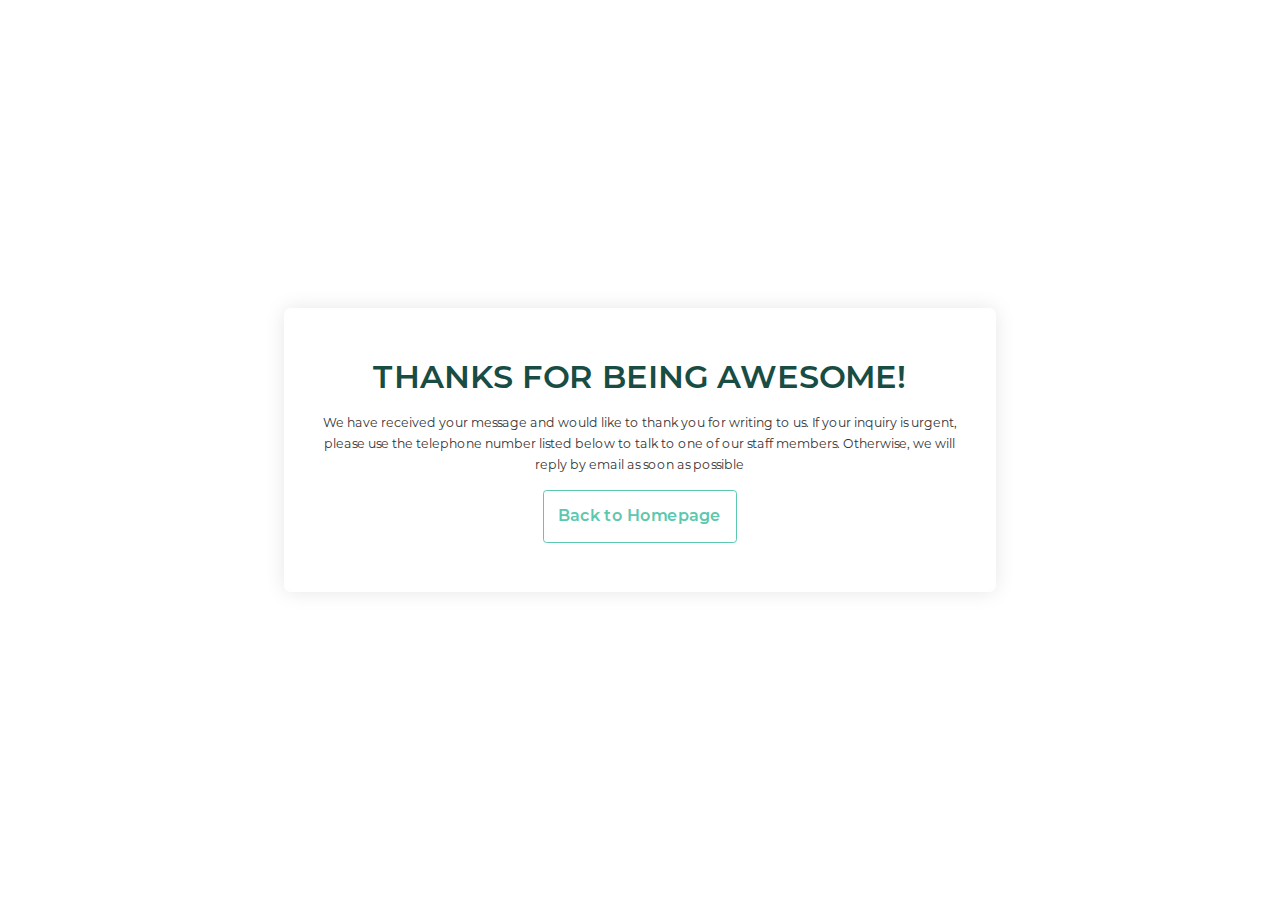
<file: thank-you.html>
<!DOCTYPE html>
<html lang="en">
  <head>
    <meta charset="UTF-8" />
    <meta name="viewport" content="width=device-width, initial-scale=1.0" />
    <title>Thank you | Get An Intervention</title>
    <link rel="stylesheet" href="style.css" />
  </head>
  <body>
    <section class="thank-you-section">
      <div class="wrapper">
        <h2>Thanks for being awesome!</h2>
        <p>
          We have received your message and would like to thank you for writing
          to us. If your inquiry is urgent, please use the telephone number
          listed below to talk to one of our staff members. Otherwise, we will
          reply by email as soon as possible
        </p>
        <button class="secondary-btn icon">
          <a href="index.html">
            <span>Back to Homepage</span>
          </a>
        </button>
      </div>
    </section>
  </body>
</html>
</file>
<file: style.css>
/* Fonts  */
@font-face {
  font-family: "Montserrat";
  src: url("./fonts/Montserrat-Black.woff2") format("woff2");
  font-weight: 900;
  font-style: normal;
  font-display: swap;
}

@font-face {
  font-family: "Montserrat";
  src: url("./fonts/Montserrat-Thin.woff2") format("woff2");
  font-weight: 100;
  font-style: normal;
  font-display: swap;
}

@font-face {
  font-family: "Montserrat";
  src: url("./fonts/Montserrat-Bold.woff2") format("woff2");
  font-weight: bold;
  font-style: normal;
  font-display: swap;
}

@font-face {
  font-family: "Montserrat";
  src: url("./fonts/Montserrat-SemiBold.woff2") format("woff2");
  font-weight: 600;
  font-style: normal;
  font-display: swap;
}

@font-face {
  font-family: "Montserrat";
  src: url("./fonts/Montserrat-Light.woff2") format("woff2");
  font-weight: 300;
  font-style: normal;
  font-display: swap;
}

@font-face {
  font-family: "Montserrat";
  src: url("./fonts/Montserrat-Regular.woff2") format("woff2");
  font-weight: normal;
  font-style: normal;
  font-display: swap;
}

@font-face {
  font-family: "Montserrat";
  src: url("./fonts/Montserrat-ExtraBold.woff2") format("woff2");
  font-weight: bold;
  font-style: normal;
  font-display: swap;
}

@font-face {
  font-family: "Montserrat";
  src: url("./fonts/Montserrat-Medium.woff2") format("woff2");
  font-weight: 500;
  font-style: normal;
  font-display: swap;
}

@font-face {
  font-family: "Montserrat";
  src: url("./fonts/Montserrat-ExtraLight.woff2") format("woff2");
  font-weight: 200;
  font-style: normal;
  font-display: swap;
}

/* Font Scalablitiy  */
html {
  font-size: 1.111111111vw;
  scroll-behavior: smooth;
  overflow-x: hidden;
}

@media (max-width: 1024px) {
  html {
    font-size: 2.083333333vw;
  }
}

@media (max-width: 600px) {
  html {
    font-size: 4.444444444vw;
  }
}

body {
  position: relative;
  overflow-x: hidden;
  scroll-behavior: smooth;
}

/* Setup  */
:root {
  --primary-color: #5bc8af;
  --tip-bg: #297c6b;
  --bg: #194d44;
  --text-color: #333;
  --faded-color: #eaeaea;
}

* {
  margin: 0;
  padding: 0;
  box-sizing: border-box;
  font-family: "Montserrat", sans-serif;
}

h1,
h2,
h3,
h4,
h5,
h6,
a,
span,
li,
p,
label {
  transition: all 0.4s ease-out;
}

a {
  text-decoration: none;
}

ul {
  margin: 0;
  padding: 0;
}

li {
  list-style: none;
}

h1 {
  font-size: 4rem;
  line-height: 4.5rem;
  text-transform: uppercase;
  color: #ffffff;
  font-weight: 700;
}

h1 span {
  color: transparent;
  -webkit-text-stroke: 0.063rem #fff;
  position: relative;
  paint-order: stroke fill;
}

h2 {
  font-size: 2.25rem;
  line-height: 2.875rem;
  text-transform: uppercase;
  color: var(--text-color);
  font-weight: 700;
}

h2 span {
  color: transparent;
  -webkit-text-stroke: 0.063rem var(--text-color);
  position: relative;
  paint-order: stroke fill;
}

h3 {
  font-size: 1.75rem;
  line-height: 100%;
  color: #fff;
  text-align: center;
  font-weight: 600;
}

h4 {
  font-size: 1.5rem;
  line-height: 2.125rem;
  color: #fff;
  font-weight: 600;
}

p {
  font-size: 0.875rem;
  line-height: 1.5rem;
  color: var(--text-color);
  font-weight: 400;
}

button {
  background: transparent;
  outline: none;
  border: none;
}

.container {
  padding-left: 8rem;
  padding-right: 8rem;
}

/* Header */

header {
  position: absolute;
  top: 0;
  width: 100%;
  z-index: 9;
  transition: all 0.4s ease-out;
}

header .wrapper {
  padding-top: 1.281rem;
  display: flex;
  align-items: center;
  justify-content: space-between;
}

header .wrapper .col-1 {
  width: 14.131rem;
}

header .wrapper .col-1 .logo img {
  width: 100%;
}

header .wrapper .col-2 .menu-container {
  display: flex;
  align-items: center;
  gap: 4.813rem;
  transition: all 0.4s ease-out;
}

header .wrapper .col-2 .menu-sec ul {
  display: flex;
  align-items: center;
  gap: 1.938rem;
}

header .wrapper .col-2 .menu-sec ul li a {
  font-size: 0.875rem;
  font-weight: 400;
  line-height: 2.563rem;
  text-transform: uppercase;
  color: #ffffffb2;
}

header .wrapper .col-2 .menu-sec ul li a:hover {
  text-decoration: underline;
  color: #fff;
}

header .wrapper .col-2 .menu-sec ul li.active a {
  font-weight: 600;
  text-decoration: underline;
  color: #fff;
}

header .wrapper .col-2 .contact-number a {
  font-size: 0.875rem;
  font-weight: 600;
  line-height: 2.563rem;
  color: #ffffff;
}

header .wrapper .col-2 .contact-number a:hover {
  text-decoration: underline;
}

header .wrapper .col-2 .contact-number a span {
  color: var(--primary-color);
}

header .wrapper .col-2 .contact-number::before {
  content: "";
  background: #ffffff80;
  display: block;
  width: 0.813rem;
  height: 0.063rem;
  transform: translateY(-50%) rotate(-90deg);
  position: absolute;
  top: 50%;
  left: -2.875rem;
}

header .wrapper .col-2 .contact-number {
  position: relative;
}

/* Hero Section  */
.hero-sec .bg-image {
  position: absolute;
  top: 0;
  left: 0;
  width: 100%;
  height: 100%;
}

.hero-sec .bg-image img {
  width: 100%;
  height: 100%;
  object-fit: cover;
}

.hero-sec .bg-image::before {
  content: "";
  display: block;
  width: 100%;
  height: 100%;
  top: 0;
  left: 0;
  background: linear-gradient(180deg, #194d41 0%, rgba(25, 77, 65, 0.7) 100%);
  position: absolute;
}

.hero-sec .wrapper {
  position: relative;
  z-index: 2;
  display: flex;
  justify-content: space-between;
  align-items: center;
  height: 100%;
}

.hero-sec {
  height: 40.625rem;
  position: relative;
}

.hero-sec .wrapper .col-1 {
  width: 37.563rem;
}

.hero-sec .wrapper .col-2 {
  width: 29.5rem;
}

.hero-sec p {
  color: #fff;
  margin-top: 0.75rem;
}

.hero-sec .wrapper .col-2 .form-col {
  padding: 3.5rem 1.75rem;
  padding-top: 3.188rem;
  box-shadow: 0px 10px 50px 0px #0000001f;
  background: linear-gradient(180deg, #2a7d6c 0%, rgba(62, 105, 96, 0.62) 100%);
  border-radius: 0.75rem;
}

.form-group .field input {
  width: 100%;
  transition: all 0.4s ease-out;
  background: #ffffff0a;
  outline: none;
  box-shadow: none;
  border: 0.063rem solid #ffffff80;
  height: 3rem;
  border-radius: 0.125rem;
  color: #fff;
  font-size: 1rem;
  padding: 0 1rem;
  position: relative;
  z-index: 0;
}

form {
  display: flex;
  flex-direction: column;
  gap: 2.563rem;
  margin-top: 2.125rem;
}

.form-group {
  display: flex;
  gap: 1rem;
}

.form-group .field {
  width: 100%;
  position: relative;
}

.form-group .field label {
  pointer-events: none;
  position: absolute;
  top: 50%;
  left: 1rem;
  transform: translateY(-50%);
  color: #ffffffb2;
  transition: 0.4s ease-out;
  z-index: 1;
}

.form-group .field input:focus + label,
.form-group .field.has-text label {
  top: 0;
  font-size: 0.813rem;
  color: #fff;
  background: #2a7d6c;
  padding: 0 0.25rem;
}

.form-group .field input:focus {
  border-color: #fff;
  background: transparent;
}

.error-box {
  position: absolute;
  padding: 1rem 0.75rem;
  background: #ff7777;
  z-index: 2;
  border-radius: 0.5rem;
  bottom: -5.1rem;
  transition: all 0.4s ease-out;
  opacity: 0;
  visibility: hidden;
  pointer-events: none;
}

.field.error-field .error-box {
  opacity: 1;
  visibility: visible;
  pointer-events: all;
}

.error-box p {
  margin: 0;
  font-size: 0.813rem;
  line-height: 1.25rem;
  font-weight: 400;
}

.error-box::after {
  content: "";
  display: block;
  width: 0;
  height: 0;
  border-style: solid;
  border-width: 0 11px 9px 11px;
  border-color: transparent transparent #ff7777 transparent;
  position: absolute;
  top: -0.4rem;
  left: 50%;
  transform: translateX(-50%);
}

.field.error-field input {
  border-color: #ff7777;
}

.field.error-field label {
  color: #ff7777;
}

.form-group .field.error-field input:focus + label {
  color: #ff7777;
}

.form-group .field.error-field input:focus {
  border-color: #ff7777;
}

.country-list {
  width: 100%;
}

select#country {
  width: 100%;
  transition: all 0.4s ease-out;
  background: #ffffff0a;
  outline: none;
  box-shadow: none;
  border: 0.063rem solid #ffffff80;
  height: 3rem;
  border-radius: 0.125rem;
  color: #fff;
  font-size: 1rem;
  padding: 0 1rem;
  position: relative;
  z-index: 0;
  appearance: none;
}

.submit-btn button {
  background: var(--primary-color);
  outline: none;
  border: none;
  padding: 1rem 3.125rem;
  cursor: pointer;
  gap: 0.5rem;
  display: flex;
  align-items: center;
  box-shadow: 0px 4px 6px 0px #00000014;
  border-radius: 0.25rem;
  font-size: 1.125rem;
  font-weight: 600;
  color: #fff;
  transition: all 0.4s ease-out;
}

.submit-btn {
  display: flex;
  justify-content: center;
}

.submit-btn img {
  width: 1.5rem;
}

.submit-btn button:hover {
  transform: translateY(-0.313rem);
}

.form-fields {
  display: flex;
  flex-direction: column;
  gap: 1rem;
}

.submit-btn button:active {
  background: #35bb9c;
  transform: none;
}

.hero-sec:before {
  content: "";
  display: block;
  width: 100%;
  height: 6.938rem;
  position: absolute;
  bottom: 0;
  background-image: url(images/hero-shape.svg);
  left: 0;
  z-index: 2;
  background-repeat: no-repeat;
  background-size: contain;
}

.hero-sec:after {
  content: "";
  display: block;
  width: 100%;
  height: 6.938rem;
  position: absolute;
  bottom: -1.5rem;
  background-image: url(images/hero-shape-white.svg);
  left: 0;
  z-index: 2;
  background-repeat: no-repeat;
  background-size: contain;
}

/* We Understand Section  */
.we-understand-sec .top-images-sec {
  display: grid;
  grid-template-columns: repeat(3, 1fr);
  gap: 2.25rem;
}

.we-understand-sec .top-images-sec img {
  width: 100%;
  border-radius: 0.5rem;
}

.we-understand-sec .bottom-content-sec {
  margin-top: 4rem;
}

.we-understand-sec .bottom-content-sec .content-grid {
  display: flex;
  gap: 2.25rem;
  margin-top: 2rem;
}

.we-understand-sec .bottom-content-sec .content-grid .left-content {
  display: flex;
  gap: 2.25rem;
  width: 48.625rem;
}

.we-understand-sec .bottom-content-sec .content-grid .right-content {
  width: 23.188rem;
}

.we-understand-sec .bottom-content-sec .content-grid .box.last p {
  margin-bottom: 0.625rem;
}

.we-understand-sec .bottom-content-sec h2::before {
  background: var(--faded-color);
  content: "";
  display: block;
  height: 0.063rem;
  width: 50.813rem;
  position: absolute;
  right: 0;
  top: 50%;
  transform: translateY(-50%);
}

.we-understand-sec .bottom-content-sec h2 {
  position: relative;
}

.we-understand-sec {
  background: #f5f5f5;
  padding-top: 5rem;
  padding-bottom: 8.125rem;
}

button.secondary-btn {
  width: 100%;
}

button.secondary-btn img {
  width: 1.063rem;
}

button.secondary-btn a {
  display: flex;
  align-items: center;
  justify-content: center;
  gap: 0.5rem;
  padding: 0.938rem 0;
  border: 0.125rem solid var(--primary-color);
  border-radius: 0.25rem;
  line-height: 1.75rem;
  font-size: 1.125rem;
  font-weight: 600;
  color: var(--primary-color);
  transition: all 0.4s ease-out;
}

button.secondary-btn a:hover {
  transform: translateY(-0.313rem);
}

button.secondary-btn a:active {
  transform: none;
}

/* Testimonials Section  */
.testimonials-sec {
  padding: 0 14.375rem;
  margin-top: -1.875rem;
  position: relative;
}

.testimonials-sec .item {
  display: flex !important;
  align-items: center;
  gap: 2.25rem;
  margin-left: -0.063rem;
}

.testimonials-sec .item .image {
  height: 16.813rem;
  box-shadow: 0px 10px 30px 0px #0000001f;
}

.testimonials-sec .item .image img {
  height: 100%;
  border-top-left-radius: 0.5rem;
  border-bottom-left-radius: 0.5rem;
}

.testimonials-sec .item .content {
  height: 16.813rem;
  display: flex;
  flex-direction: column;
  align-items: flex-start;
  justify-content: center;
  background: var(--bg);
  border-top-right-radius: 0.5rem;
  border-bottom-right-radius: 0.5rem;
  padding: 0 4.063rem;
  position: relative;
  box-shadow: 0px 10px 30px 0px #0000001f;
}

.testimonials-sec .item .content p {
  font-size: 1.125rem;
  font-style: italic;
  color: #fff;
  margin-top: 1rem;
  line-height: 1.75rem;
  font-weight: 300;
}

.testimonials-sec .item .content img {
  position: absolute;
  top: 2.375rem;
  right: 4.063rem;
  width: 3.75rem;
}

/* Organize Section  */
.organize-sec .top-content-grid {
  margin-top: 2rem;
  display: grid;
  grid-template-columns: repeat(3, 1fr);
  gap: 2.25rem;
}

.organize-sec {
  padding-top: 6.25rem;
  padding-bottom: 6.25rem;
}

.organize-sec h2:before {
  content: "";
  display: block;
  height: 0.063rem;
  width: 33.25rem;
  position: absolute;
  right: 0px;
  top: 50%;
  transform: translateY(-50%);
  background: var(--faded-color);
}

.organize-sec h2 {
  position: relative;
}

.organize-sec .top-content-grid .box.first p {
  font-size: 1.125rem;
  line-height: 1.75rem;
  font-style: italic;
}

.organize-sec .top-content-grid .box.first p strong {
  font-weight: 800;
  color: var(--text-color);
}

.organize-sec .bottom-btn-grid {
  margin-top: 2.25rem;
  display: grid;
  grid-template-columns: repeat(3, 1fr);
  gap: 2.25rem;
}

.organize-sec .bottom-btn-grid button a {
  display: flex;
  align-items: center;
  justify-content: center;
  height: 6rem;
  border: 0.125rem solid var(--primary-color);
  border-radius: 0.25rem;
  font-size: 1.125rem;
  line-height: 1.75rem;
  padding: 0 2.25rem;
  color: var(--text-color);
  font-weight: 700;
  transition: all 0.4s ease-out;
  gap: 0.5rem;
  position: relative;
}

.organize-sec .bottom-btn-grid button a img {
  opacity: 1;
  pointer-events: none;
  visibility: hidden;
  transition: all 0.4s ease-out;
  position: absolute;
  top: 50%;
  transform: translateY(-50%);
  width: 1.5rem;
}

.organize-sec .bottom-btn-grid button:nth-child(1) img {
  right: 3.5rem;
}

.organize-sec .bottom-btn-grid button:nth-child(2) img {
  right: 2.5rem;
}

.organize-sec .bottom-btn-grid button:nth-child(3) img {
  right: 1.5rem;
}

.organize-sec .bottom-btn-grid button:nth-child(4) img {
  right: 3.5rem;
}

.organize-sec .bottom-btn-grid button:nth-child(5) img {
  right: 2.5rem;
}

.organize-sec .bottom-btn-grid button:nth-child(6) img {
  right: 3.5rem;
}

.organize-sec .bottom-btn-grid button .tooltip {
  background: var(--tip-bg);
  width: 18.75rem;
  position: absolute;
  left: 50%;
  transform: translateX(-50%);
  bottom: -7rem;
  z-index: 2;
  padding: 1rem 0.75rem;
  border-radius: 0.5rem;
  transition: all 0.4s ease-out;
  opacity: 0;
  visibility: hidden;
  pointer-events: none;
}

.organize-sec .bottom-btn-grid button {
  position: relative;
}

.organize-sec .bottom-btn-grid button .tooltip p {
  color: #fff;
}

.organize-sec .bottom-btn-grid button .tooltip::before {
  content: "";
  display: block;
  width: 0;
  height: 0;
  border-style: solid;
  border-width: 0 11px 9px 11px;
  border-color: transparent transparent var(--tip-bg) transparent;
  position: absolute;
  top: -0.4rem;
  left: 50%;
  transform: translateX(-50%);
}

.organize-sec .bottom-btn-grid button:hover a {
  color: var(--primary-color);
}

.organize-sec .bottom-btn-grid button:hover img {
  opacity: 1;
  visibility: visible;
  pointer-events: all;
  display: block;
}

.organize-sec .bottom-btn-grid button:hover .tooltip {
  opacity: 1;
  pointer-events: all;
  visibility: visible;
}

/* Video Section  */
.video-sec .wrapper {
  display: flex;
  justify-content: space-between;
}

/* .video-sec .wrapper .col-1 {
  width: 47.188rem;
  padding: 5.875rem 9.6875rem 5.875rem 8rem;
  position: relative;
  background-image: url(images/video-sec-shape-1.svg);
  background-repeat: no-repeat;
  background-size: contain;
  z-index: 1;
} */

.video-sec .wrapper .col-1 {
  width: 49.188rem;
  padding: 5.875rem 9.6875rem 5.875rem 8rem;
  position: relative;
  background-image: url(images/video-sec-shape-1.svg),
    url(images/video-sec-shape-2.svg);
  background-repeat: no-repeat, no-repeat;
  background-size: contain, cover;
  background-position: left top, 80% center;
  z-index: 1;
}

/* 
.video-sec .wrapper .col-1::before {
  content: '';
  display: block;
  width: 100%;
  height: 100%;
  background-image: url(images/video-sec-shape-2.svg);
} */

.video-sec .wrapper .col-2 {
  width: 46.813rem;
  margin-left: -6rem;
  position: relative;
}

.logo-div {
  position: absolute;
  right: 2.25rem;
  bottom: 2.25rem;
}

.logo-div img {
  width: 100%;
}

.video-sec .wrapper .col-2 img {
  width: 100%;
  object-fit: cover;
  height: 100%;
}

.video-sec .wrapper .col-2 .logo-div img {
  width: 14.131rem;
}

.shape-1 {
  position: absolute;
  top: 0;
  left: 0;
  width: 100%;
  height: 100%;
  z-index: 2;
}

.shape-1 img,
.shape-2 img {
  width: 100%;
  height: 100%;
  object-fit: contain;
}

.shape-2 {
  position: absolute;
  top: 0;
  left: 0;
  width: 100%;
  height: 100%;
  z-index: 1;
}

.video-sec .wrapper .col-1 .details {
  position: relative;
  z-index: 3;
  margin-top: 3rem;
  display: flex;
  flex-direction: column;
  gap: 1.375rem;
}

.video-sec .wrapper .col-1 h2 {
  position: relative;
  z-index: 3;
  color: #fff;
}

.video-sec .wrapper .col-1 h2 span {
  -webkit-text-stroke: 0.063rem #fff;
}

.video-sec .wrapper .col-1 .details .box {
  display: flex;
  gap: 1.525rem;
  align-items: flex-start;
}

.video-sec .wrapper .col-1 .details .box .right-text p {
  font-size: 1.125rem;
  color: #ffffffcc;
  margin-top: 0.5rem;
  line-height: 1.75rem;
}

.video-sec .wrapper .col-1 .details .box img {
  margin-top: 0.7rem;
}

.play-btn {
  position: absolute;
  top: 50%;
  left: 50%;
  transform: translate(-50%, -50%);
  cursor: pointer;
}

.play-btn:hover .top-circle {
  padding: 2.308rem;
  border-radius: 7.25rem;
}

.play-btn .top-circle {
  padding: 1.433rem;
  border-radius: 6.25rem;
  border: 0.125rem solid #ffffff4d;
  background: #5bc8af1a;
  transition: all 0.4s ease-out;
}

.play-btn .top-circle .middle-circle {
  /* padding: 2.68375rem 2.701875rem 2.63875rem 2.701875rem; */
  height: 7.534rem;
  width: 7.534rem;
  background: #5bc8afcc;
  border-radius: 6.25rem;
  border: 0.125rem solid #fff;
  transition: all 0.4s ease-out;
  display: flex;
  align-items: center;
  justify-content: center;
}

.play-btn .top-circle .middle-circle img {
  width: 1.912rem;
  height: 2.148rem;
}

.popup-video {
  position: fixed;
  top: 50%;
  left: 50%;
  transform: translate(-50%, -50%);
  z-index: 99;
  opacity: 0;
  pointer-events: none;
  visibility: hidden;
  transition: all 0.4s ease-out;
}

.popup-video video {
  width: 100%;
  height: 100%;
  object-fit: cover;
  border-radius: 1rem;
}

.close {
  position: absolute;
  right: -3rem;
  top: -3rem;
  cursor: pointer;
}

.close img {
  width: 1.5rem;
  height: 1.5rem;
}

.popup-video.popupActive {
  opacity: 1;
  visibility: visible;
  pointer-events: all;
}

body.popupOpened:before {
  content: "";
  width: 100%;
  height: 100%;
  position: absolute;
  top: 0;
  left: 0;
  background: #000000c9;
  z-index: 99;
  display: block;
}

/* Footer  */
footer {
  background: var(--faded-color);
  display: flex;
  align-items: center;
  justify-content: space-between;
  padding-top: 2.375rem;
  padding-bottom: 2.375rem;
}

footer p {
  color: #757575;
}

footer ul {
  display: flex;
  align-items: center;
  gap: 2rem;
}

footer ul li a {
  font-size: 0.875rem;
  line-height: 1.5rem;
  color: #757575;
  position: relative;
}

footer ul li a:hover {
  color: var(--text-color);
  text-decoration: underline;
}

footer ul li a:before {
  content: "";
  background: #757575;
  display: block;
  width: 0.813rem;
  height: 0.063rem;
  transform: translateY(-50%) rotate(-90deg);
  position: absolute;
  top: 55%;
  left: -1.563rem;
}

footer ul li:nth-child(1) a:before {
  display: none;
}

.mobile-menu-toggle {
  display: none;
}

/* Thank you page  */
section.thank-you-section {
  display: flex;
  justify-content: center;
  height: 100vh;
  align-items: center;
  padding: 2rem;
}

section.thank-you-section .wrapper {
  width: 50rem;
  display: flex;
  flex-direction: column;
  justify-content: center;
  align-items: center;
  text-align: center;
  gap: 1rem;
  height: 20rem;
  border-radius: 0.5rem;
  box-shadow: 0 0 20px rgba(0, 0, 0, 0.1);
  padding: 0 2rem;
}

section.thank-you-section .wrapper h2 {
  font-weight: 600;
  color: #194d44;
}

/* Carousel  */
.carousel-wrapper {
  overflow: hidden;
  position: relative;
}

.arrows {
  width: 3rem;
  height: 3rem;
  position: absolute;
  top: calc(50% - 1.875rem);
  transform: translateY(-50%);
}

.arrows img {
  width: 100%;
  height: 100%;
  cursor: pointer;
}

.arrows:hover img {
  filter: brightness(0) saturate(100%) invert(81%) sepia(10%) saturate(1732%)
    hue-rotate(114deg) brightness(86%) contrast(89%);
}

button.arrows.prev-btn {
  position: absolute;
  left: 8rem;
  z-index: 1;
}

button.arrows.next-btn {
  position: absolute;
  right: 8rem;
}

.carousel-dots {
  display: flex;
  align-items: center;
  justify-content: center;
  gap: 2.25rem;
  margin-top: 4rem;
}

.carousel-dots .dot {
  width: 1rem;
  height: 1rem;
  background: var(--faded-color);
  border-radius: 100%;
  cursor: pointer;
}

.carousel-dots .dot.active {
  background: var(--primary-color);
}

/* Custom Select  */
.custom-select {
  position: relative;
  width: 100%;
}

.select-selected {
  width: 100%;
  transition: all 0.4s ease-out;
  background: #ffffff0a;
  outline: none;
  box-shadow: none;
  border: 0.063rem solid #ffffff80;
  height: 3rem;
  border-radius: 0.125rem;
  color: #ffffffb2;
  font-size: 1rem;
  padding: 0 1rem;
  position: relative;
  z-index: 0;
  display: flex;
  justify-content: space-between;
  align-items: center;
}

.select-items {
  position: absolute;
  background-color: white;
  width: 100%;
  z-index: 99;
  max-height: 9.375rem;
  overflow-y: auto;
}

.select-items div {
  padding: 0.625rem;
  color: black;
  cursor: pointer;
}

.select-items div:hover {
  background-color: #f1f1f1;
}

.select-hide {
  display: none;
}

.select-arrow-active::after {
  content: "";
  display: block;
  width: 0;
  height: 0;
  border-style: solid;
  border-width: 5px 4.33px 0 4.33px;
  border-color: #fff transparent transparent transparent;
}

.select-selected::after {
  content: "";
  display: block;
  width: 0;
  height: 0;
  border-style: solid;
  border-width: 5px 4.33px 0 4.33px;
  border-color: #fff transparent transparent transparent;
}

.thank-you-section button.secondary-btn {
  width: fit-content;
}

.thank-you-section button.secondary-btn a {
  padding-left: 1rem;
  padding-right: 1rem;
}

/* Media Query for Tablet Devices  */
@media (max-width: 1024px) {
  .container {
    padding-left: 1.5rem;
    padding-right: 1.5rem;
  }

  header .wrapper .col-2 .menu-container {
    align-items: flex-end;
    gap: 0;
    flex-direction: column;
  }

  header .wrapper .col-2 .contact-number::before {
    display: none;
  }

  header .wrapper {
    align-items: flex-start;
  }

  .hero-sec {
    height: 68.125rem;
  }

  .hero-sec .wrapper {
    justify-content: inherit;
    flex-direction: column;
  }

  .hero-sec .wrapper .col-1 {
    width: 35.875rem;
    margin-top: calc(6.408rem + 3.5rem);
    text-align: center;
  }

  .hero-sec .col-1 p {
    margin-top: 1rem;
    font-size: 1.125rem;
    line-height: 1.75rem;
    margin-bottom: 0.5rem;
    font-weight: 300;
    color: #ffffffcc;
  }

  .hero-sec p br {
    display: none;
  }

  .hero-sec:after {
    background-image: url(images/hero-shape-tablet.svg);
  }

  .hero-sec:before {
    background-image: url(images/hero-shape-tablet-white.svg);
  }

  .we-understand-sec {
    padding-top: 1.5rem;
    padding-bottom: 3.625rem;
  }

  .we-understand-sec .top-images-sec {
    gap: 1.5rem;
  }

  .we-understand-sec .bottom-content-sec h2::before {
    width: 21.813rem;
  }

  .we-understand-sec .bottom-content-sec .content-grid .left-content {
    display: flex;
    gap: 2rem;
    width: 21.75rem;
    flex-direction: column;
  }

  .we-understand-sec .bottom-content-sec .content-grid .box.last p {
    margin-bottom: 2.125rem;
    min-height: 12rem;
  }

  .we-understand-sec .bottom-content-sec .content-grid {
    gap: 1.5rem;
  }

  .we-understand-sec .bottom-content-sec .content-grid .right-content {
    width: 21.75rem;
  }

  .we-understand-sec
    .bottom-content-sec
    .content-grid
    .left-content
    .box:last-child {
    margin-bottom: 2rem;
  }

  .we-understand-sec .top-images-sec img {
    height: 8rem;
    object-fit: cover;
  }

  .testimonials-sec {
    padding: 0 1.5rem;
  }

  .arrows {
    display: none !important;
  }

  .testimonials-sec .item .image {
    height: 12.352rem;
  }

  .testimonials-sec .item .content {
    height: 12.352rem;
    padding: 0 2.25rem;
  }

  .testimonials-sec .item {
    gap: 1.273rem;
    margin-left: 0;
  }

  h4 {
    font-size: 1.125rem;
    line-height: 1.75rem;
  }

  .testimonials-sec .item .content p {
    font-size: 0.875rem;
    margin-top: 0.5rem;
    line-height: 1.5rem;
  }

  .testimonials-sec .item .content img {
    position: absolute;
    top: 1.188rem;
    right: 2.25rem;
    width: 2.5rem;
  }

  .organize-sec h2:before {
    width: 4.25rem;
  }

  .organize-sec .top-content-grid {
    grid-template-columns: repeat(2, 1fr);
    gap: 2rem;
    column-gap: 1.5rem;
  }

  .organize-sec .top-content-grid .box.first {
    grid-column: span 2;
  }

  .organize-sec .bottom-btn-grid {
    margin-top: 3.75rem;
    grid-template-columns: repeat(2, 1fr);
    gap: 1.5rem;
  }

  .organize-sec .bottom-btn-grid button a {
    padding: 0 1.5rem;
  }

  .organize-sec .bottom-btn-grid button:nth-child(1) img {
    right: 3rem;
  }

  .organize-sec .bottom-btn-grid button:nth-child(2) img {
    right: 2rem;
  }

  .organize-sec .bottom-btn-grid button:nth-child(3) img {
    right: 1rem;
  }

  .organize-sec .bottom-btn-grid button:nth-child(4) img {
    right: 2.5rem;
  }

  .organize-sec .bottom-btn-grid button:nth-child(5) img {
    right: 2rem;
  }

  .organize-sec .bottom-btn-grid button:nth-child(6) img {
    right: 3rem;
  }

  .video-sec .wrapper {
    flex-direction: column;
  }

  .video-sec .wrapper .col-1 {
    width: 100%;
    padding: 6.375rem 1.5rem 6.875rem 3rem;
    position: relative;
    background: none;
    z-index: 1;
  }

  .video-sec .wrapper .col-1::after {
    content: "";
    position: absolute;
    bottom: -1.625rem;
    left: 0;
    width: 100%;
    height: 100%;
    background: url(images/video-sec-shape-2-tablet.svg) no-repeat center bottom;
    background-size: cover;
    z-index: 0;
    pointer-events: none;
  }

  .video-sec .wrapper .col-1::before {
    content: "";
    position: absolute;
    bottom: -0.063rem;
    left: 0;
    width: 100%;
    height: 100%;
    background: url(images/video-sec-shape-1-tablet.svg) no-repeat center bottom;
    background-size: cover;
    z-index: 1;
    pointer-events: none;
  }

  .video-sec .wrapper .col-2 {
    width: 100%;
    margin-left: 0;
    position: relative;
    margin-top: -3rem;
  }

  .play-btn {
    position: absolute;
    top: -3.125rem;
    left: 50%;
    transform: translateX(-50%);
    cursor: pointer;
    z-index: 2;
  }

  .play-btn .top-circle .middle-circle {
    height: 9.634rem;
    width: 9.634rem;
  }

  .play-btn .top-circle .middle-circle img {
    width: 3.113rem;
    height: 2.696rem;
    object-fit: contain;
  }

  .video-sec .wrapper .col-1 h2 {
    text-align: center;
    font-size: 2.75rem;
    line-height: 3.25rem;
  }

  .video-sec .wrapper .col-1 .details {
    margin-top: 4rem;
    gap: 1.5rem;
  }

  .video-sec .wrapper .col-1 .details .box h4 {
    font-size: 1.5rem;
    line-height: 2rem;
  }

  footer {
    padding-top: 2rem;
    padding-bottom: 2rem;
    flex-direction: column;
    gap: 0.5rem;
  }

  .mobile-menu-toggle {
    display: none;
  }

  .popup-video.popupActive {
    width: 40rem;
  }

  .close {
    right: 0;
  }

  .video-sec .wrapper .col-1 .details .box .right-text p br {
    display: none;
  }
}

/* Media Query for Mobile Devices  */
@media (max-width: 600px) {
  .container {
    padding-left: 1rem;
    padding-right: 1rem;
  }

  .mobile-menu-toggle {
    display: block;
    width: 1.25rem;
    cursor: pointer;
    position: absolute;
    right: 1rem;
    top: 1.125rem;
  }

  header .wrapper {
    padding-top: 0.75rem;
  }

  header .wrapper .col-2 .menu-container {
    max-height: 0;
    overflow: hidden;
  }

  header .wrapper .col-2 .menu-container.active {
    max-height: 11rem;
    height: 11rem;
    margin-top: 1rem;
  }

  header .wrapper .col-1 {
    width: 9.75rem;
  }

  header .wrapper .col-2 {
    position: absolute;
    left: 0;
    background: #194d44;
    width: 100%;
    top: 3rem;
    padding: 0 1rem;
  }

  header .wrapper .col-2 .menu-container {
    align-items: flex-start;
  }

  header .wrapper .col-2 .menu-sec ul {
    gap: 0;
    flex-direction: column;
    align-items: flex-start;
  }

  header .wrapper .col-2 {
    position: absolute;
    left: 0;
    background: #194d44;
    width: 100%;
    top: 2.546rem;
    padding: 0 1rem;
  }

  h1 {
    font-size: 2.25rem;
    line-height: 2.75rem;
  }

  .hero-sec .wrapper .col-1 {
    width: 20.5rem;
    margin-top: calc(2.75rem + 2.546rem);
  }

  .hero-sec .col-1 p {
    font-size: 0.875rem;
    line-height: 1.5rem;
    margin-bottom: 0.75rem;
  }

  .hero-sec .wrapper .col-2 {
    width: 20.5rem;
  }

  .hero-sec .wrapper .col-2 .form-col {
    padding: 3.5rem 1rem;
    padding-top: 2.25rem;
  }

  h3 {
    font-size: 1.5rem;
  }

  form {
    margin-top: 2.313rem;
  }

  .form-group {
    flex-direction: column;
  }

  .error-box {
    width: 12.5rem;
    left: 50%;
    transform: translateX(-50%);
  }

  .hero-sec .bg-image {
    height: 23.5rem;
  }

  .hero-sec {
    background: #1b4835;
    height: 66.375rem;
  }

  .hero-sec:before {
    background-image: url(images/hero-mobile-shape.svg);
    bottom: -0.125rem;
  }

  .hero-sec:after {
    display: none;
  }

  .we-understand-sec {
    padding-top: 0;
    padding-bottom: 10.75rem;
    background: #fff;
  }

  .we-understand-sec .top-images-sec {
    display: none;
  }

  .we-understand-sec .bottom-content-sec {
    margin-top: 0.75rem;
  }

  h2 {
    font-size: 1.5rem;
    line-height: 2rem;
  }

  .we-understand-sec .bottom-content-sec h2::before {
    width: 4.938rem;
  }

  .we-understand-sec .bottom-content-sec .content-grid {
    flex-direction: column;
  }

  .we-understand-sec .bottom-content-sec .content-grid .left-content {
    display: flex;
    gap: 1.5rem;
    width: 100%;
    flex-direction: column;
  }

  .we-understand-sec
    .bottom-content-sec
    .content-grid
    .left-content
    .box:last-child {
    margin-bottom: 0;
  }

  .we-understand-sec .bottom-content-sec .content-grid .box.last p {
    margin-bottom: 1.5rem;
  }

  .we-understand-sec .bottom-content-sec .content-grid .right-content {
    width: 100%;
  }

  .testimonials-sec .item .image {
    height: 11.25rem;
    position: absolute;
    z-index: 1;
    top: -3.75rem;
    left: 2rem;
  }

  .testimonials-sec .item .content {
    height: auto;
    padding: 4.5rem 2rem;
    border-radius: 0.5rem;
    padding-top: 9.125rem;
  }

  .testimonials-sec .item .content p {
    margin-top: 0.875rem;
  }

  .testimonials-sec .item .image img {
    border-radius: 0.5rem 0.5rem 0 0;
  }

  .testimonials-sec {
    padding: 0 1rem;
    position: relative;
  }

  .testimonials-sec:before {
    content: "";
    display: block;
    height: 100%;
    width: 1rem;
    position: absolute;
    background: #fff;
    left: 0;
    z-index: 1;
  }

  .testimonials-sec:after {
    content: "";
    display: block;
    height: 100%;
    width: 1rem;
    position: absolute;
    background: #fff;
    right: 0;
    z-index: 1;
    top: 0;
  }

  .testimonials-sec .item {
    position: relative;
  }

  .testimonials-sec .item .content img {
    top: 4.563rem;
    right: 1.75rem;
    width: 3.75rem;
  }

  .organize-sec {
    padding-top: 5.313rem;
    padding-bottom: 5rem;
  }

  .organize-sec h2:before {
    width: 9rem;
    top: auto;
    transform: none;
    bottom: 1.036rem;
  }

  .organize-sec .top-content-grid .box.first {
    grid-column: span 1;
  }

  .organize-sec .top-content-grid {
    grid-template-columns: repeat(1, 1fr);
    gap: 2.5rem;
    column-gap: 0;
  }

  .organize-sec .top-content-grid .box.first p {
    margin-bottom: calc(3.75rem - 2.25rem);
  }

  .organize-sec .bottom-btn-grid {
    margin-top: 5.25rem;
    grid-template-columns: repeat(1, 1fr);
    gap: 1rem;
  }

  .organize-sec .bottom-btn-grid button:nth-child(1) img {
    right: 2.5rem;
  }

  .organize-sec .bottom-btn-grid button:nth-child(2) img {
    right: 1.5rem;
  }

  .organize-sec .bottom-btn-grid button:nth-child(3) img {
    right: 0.5rem;
  }

  .organize-sec .bottom-btn-grid button:nth-child(4) img {
    right: 2rem;
  }

  .organize-sec .bottom-btn-grid button:nth-child(5) img {
    right: 1.5rem;
  }

  .organize-sec .bottom-btn-grid button:nth-child(6) img {
    right: 2.5rem;
  }

  .video-sec .wrapper .col-1 {
    width: 100%;
    padding: 5rem 1rem 6.063rem 1rem;
    position: relative;
    background: none;
    z-index: 1;
  }

  .video-sec .wrapper .col-1 h2 {
    font-size: 2.25rem;
    line-height: 3rem;
  }

  .video-sec .wrapper .col-1 .details {
    margin-top: 2.25rem;
    gap: 1rem;
  }

  .video-sec .wrapper .col-1 .details .box h4 {
    font-size: 1.125rem;
    line-height: 1.5rem;
  }

  .video-sec .wrapper .col-1 .details .box .right-text p {
    font-size: 0.875rem;
    line-height: 1.5rem;
  }

  .video-sec .wrapper .col-1 .details .box img {
    margin-top: 0.4rem;
  }

  .video-sec .wrapper .col-1::before {
    background: url(images/video-sec-shape-1-mobile.svg) no-repeat center bottom;
    background-size: cover;
  }

  .video-sec .wrapper .col-1::after {
    background: url(images/video-sec-shape-2-mobile.svg) no-repeat center bottom;
    background-size: cover;
  }

  .play-btn .top-circle {
    padding: 0.917rem;
  }

  .play-btn .top-circle .middle-circle {
    height: 6.166rem;
    width: 6.166rem;
  }

  .play-btn .top-circle .middle-circle img {
    width: 1.992rem;
    height: 1.725rem;
  }

  .play-btn {
    top: -2rem;
  }

  .play-btn:hover .top-circle {
    padding: 1.5rem;
  }

  .popup-video.popupActive {
    width: 20rem;
  }

  .close {
    right: 0;
  }

  .logo-div {
    right: auto;
    bottom: 1.5rem;
    left: 50%;
    transform: translateX(-50%);
  }

  footer {
    padding: 2.25rem 1.938rem !important;
  }

  .video-sec .wrapper .col-2 {
    margin-top: -3.2rem;
  }

  footer p {
    text-align: center;
    font-size: 0.75rem;
    line-height: 1.375rem;
  }

  footer ul li a {
    font-size: 0.75rem;
    line-height: 1.375rem;
  }

  .header-bg {
    background: #194d44;
  }

  .carousel-wrapper {
    overflow: visible;
  }

  .video-sec .wrapper .col-1 .details .box .right-text p br {
    display: none;
  }

  section.thank-you-section .wrapper {
    width: 100%;
    height: 25rem;
  }

  .we-understand-sec .bottom-content-sec .content-grid .box.last p {
    margin-bottom: 2.125rem;
    min-height: 100%;
  }
}

/* Media Query For Laptop Tweaks  */
@media screen and (min-width: 1024px) and (max-width: 1600px) {
  .hero-sec:after {
    bottom: -1.6rem;
  }
}
</file>
